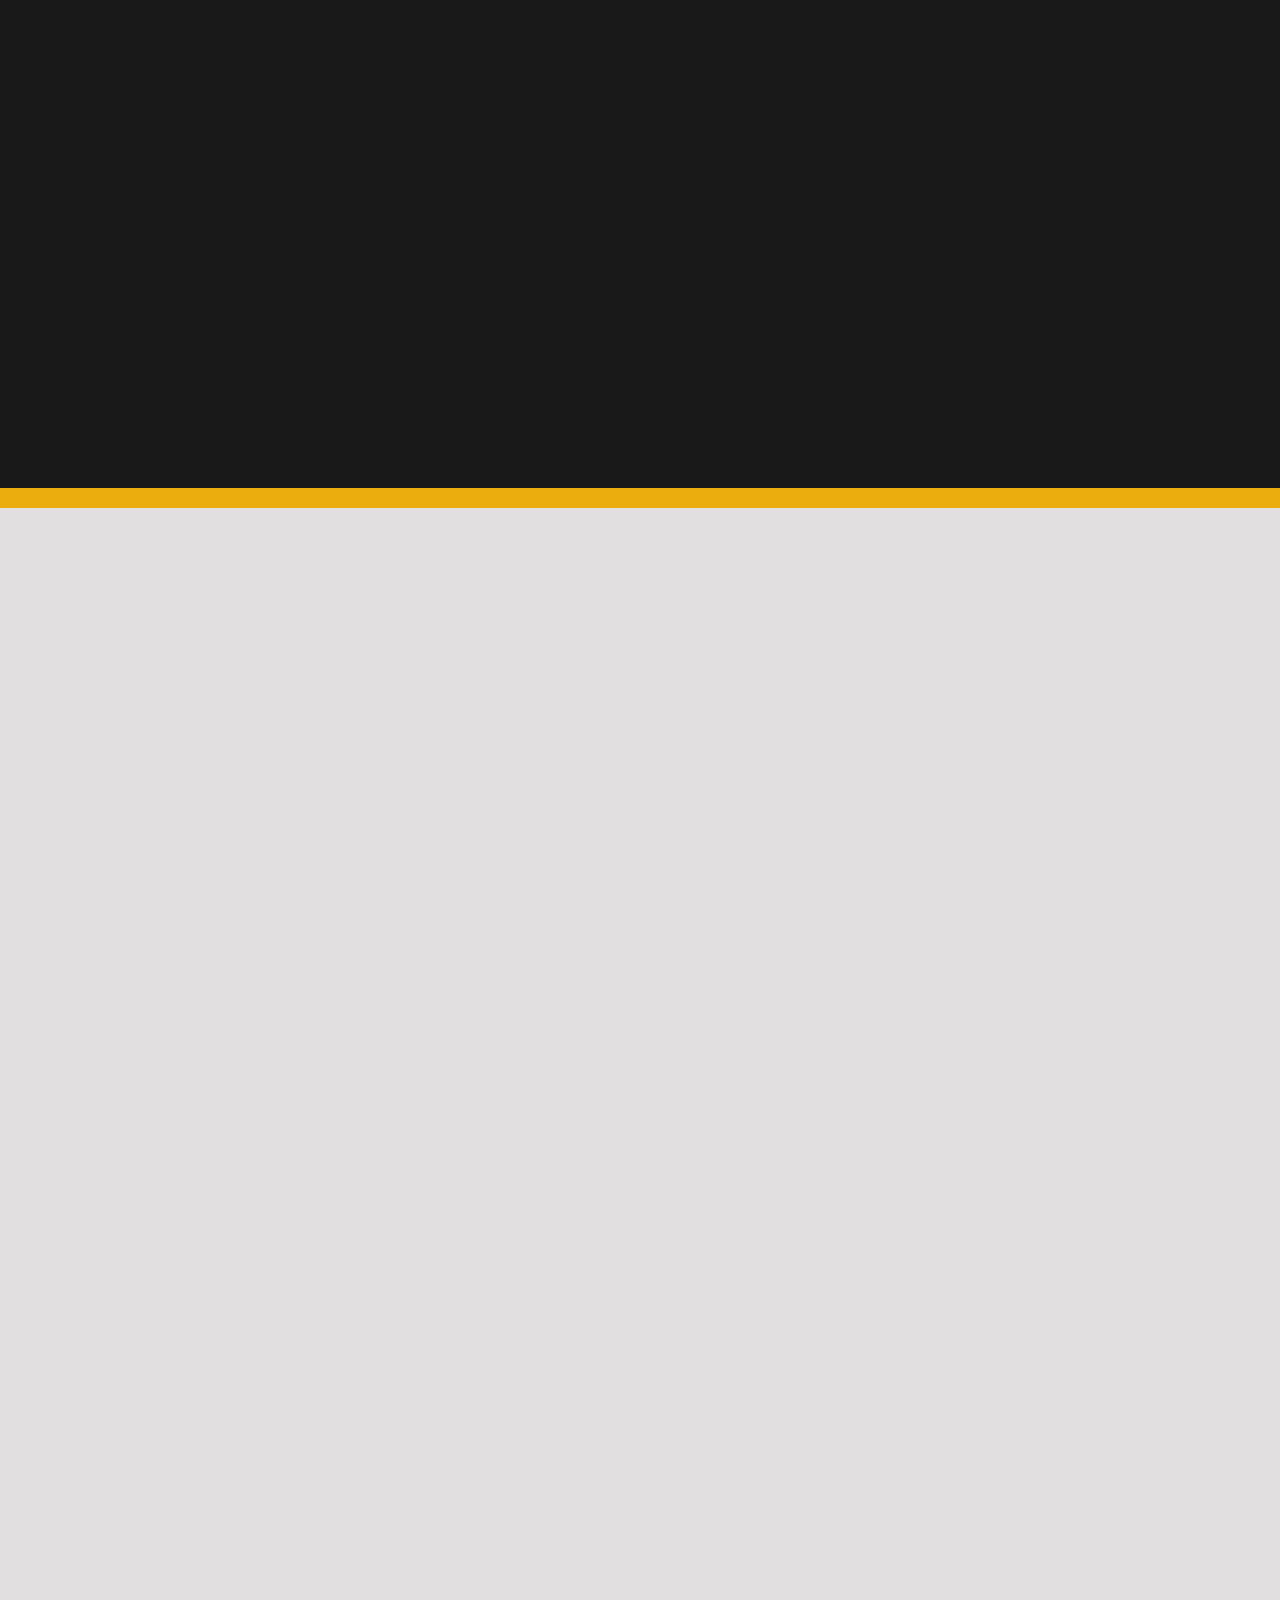
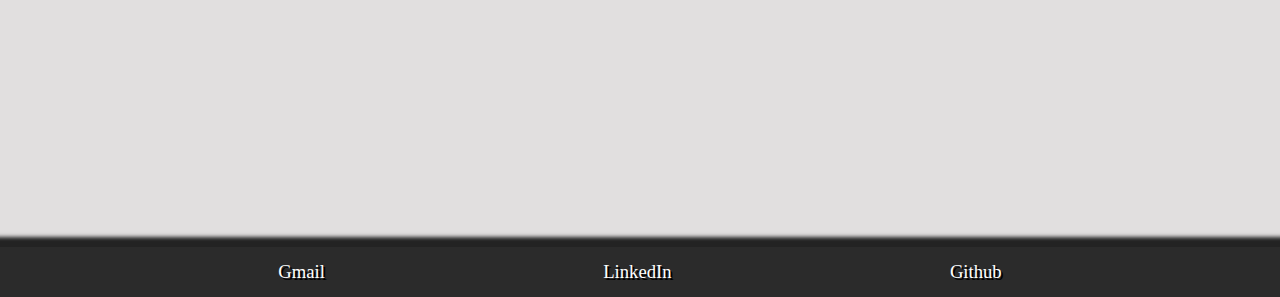
<file: index.html>
<!DOCTYPE html>
<html>
  <head>
    <link rel="stylesheet" href="styles.css" />
    <link rel="icon" href="images/M.png" />
    <meta charset="utf-8" />
    <meta name="viewport" content="width=device-width, initial-scale=1" />
    <title>Portfolio of Micah Gray</title>
  </head>
  <body>
    <!-- Navigation Bar -->
    <header>
      <div class="navBar fadeIn">
        <a class="navButton unique" href="index.html"><div>Micah Gray</div></a>
        <div class="navHolder">
          <div><a href="#start" class="navButton">Home</a></div>
          <div>
            <a href="projects.html" class="navButton">Projects</a>
          </div>
          <div>
            <a
              href="https://docs.google.com/document/d/1dI1H1PfMoPCaWoGOwWvqt9a2p3oqupkZUj54iAGaIwI/edit?usp=sharing"
              target="_blank"
              class="navButton"
              >Resume</a
            >
          </div>
          <div><a href="#end" class="navButton">Contact</a></div>
        </div>
      </div>
    </header>
    <!-- Title Box -->
    <div class="titleBox" id="start">
      <h1 class="f top">Micah Gray</h1>
      <h5 class="f bottom"><em>Software Developer</em></h5>
    </div>
    <!-- About Me Box -->
    <div class="pageHolder">
      <div class="aboutMeBox box" id="box1">
        <h2>About Me</h2>
        <hr class="divider" />
        <p>
          My name is Micah Gray. I recently graduated from Mooreville High
          School and I am attending Base Camp Coding Academy. I started my
          software development journey at this Academy, and I have fallen in
          love with the creativity and problem solving that is involved in
          software development. In my free time, I choose to play video games
          and sometimes watch movies when I'm able to.
        </p>
      </div>
      <!-- My Projects -->
      <div class="holder">
        <div class="linkButtonBox box" id="box2">
          <h2>My Projects</h2>
          <a href="projects.html"
            ><input
              type="button"
              value="View My Projects"
              class="projectsButton"
          /></a>
        </div>
        <!-- My Resume -->
        <div class="linkButtonBox box" id="box3">
          <h2>My Resume</h2>
          <a
            href="https://docs.google.com/document/d/1dI1H1PfMoPCaWoGOwWvqt9a2p3oqupkZUj54iAGaIwI/edit?usp=sharing"
            target="_blank"
            ><input type="button" value="View My Resume" class="projectsButton"
          /></a>
        </div>
      </div>
      <!-- My Skills Box -->
      <div class="skillsBox box" id="box4">
        <h2>My Skills</h2>
        <hr class="divider" />
        <div class="iconHolder">
          <!--Python-->
          <div>
            <img src="images/python1.png" class="icon" /><br />
            <p class="iconText">Python</p>
          </div>
          <!--SQL-->
          <div>
            <img src="images/sql.png" class="icon" /><br />
            <p class="iconText">SQL</p>
          </div>
          <!--Git-->
          <div>
            <img src="images/git.perfect.png" class="icon" /><br />
            <p class="iconText">Git</p>
          </div>
          <!--HTML-->
          <div>
            <img src="images/html-5-logotype.png" class="icon" /><br />
            <p class="iconText">HTML5</p>
          </div>
          <!--CSS-->
          <div>
            <img src="images/css-3.png" class="icon" /><br />
            <p class="iconText">CSS</p>
          </div>
          <!--JavaScript-->
          <div>
            <img src="images/java-script.png" class="icon" /><br />
            <p class="iconText">JavaScript</p>
          </div>
          <!--Django-->
          <div>
            <img src="images/django.png" class="icon" /><br />
            <p class="iconText">Django</p>
          </div>
          <!--Java-->
          <div>
            <img src="images/java.png" class="icon" /><br />
            <p class="iconText">Java</p>
          </div>
          <!--Spring-->
          <div>
            <img src="images/spring-logo-b.png" class="icon" /><br />
            <p class="iconText">Spring</p>
          </div>
          <!--C-->
          <div>
            <img src="images/c.png" class="icon" /><br />
            <p class="iconText">C</p>
          </div>
          <!--C++-->
          <div>
            <img src="images/c++.png" class="icon" /><br />
            <p class="iconText">C++</p>
          </div>
          <!--C#-->
          <div>
            <img src="images/csharp.png" class="icon" /><br />
            <p class="iconText">C#</p>
          </div>
        </div>
      </div>
      <!-- Contacts -->
      <footer class="bottomBar" id="end">
        <div>
          <a
            href="mailto:mgray24@basecampcodingacademy.org"
            target="_blank"
            class="navButton"
            >Gmail</a
          >
        </div>
        <div>
          <a
            href="https://www.linkedin.com/in/micah-gray-465592280/"
            target="_blank"
            class="navButton"
            >LinkedIn
          </a>
        </div>
        <div>
          <a href="https://github.com/MGray2" target="_blank" class="navButton"
            >Github
          </a>
        </div>
      </footer>
    </div>
    <script src="main.js"></script>
  </body>
</html>
</file>
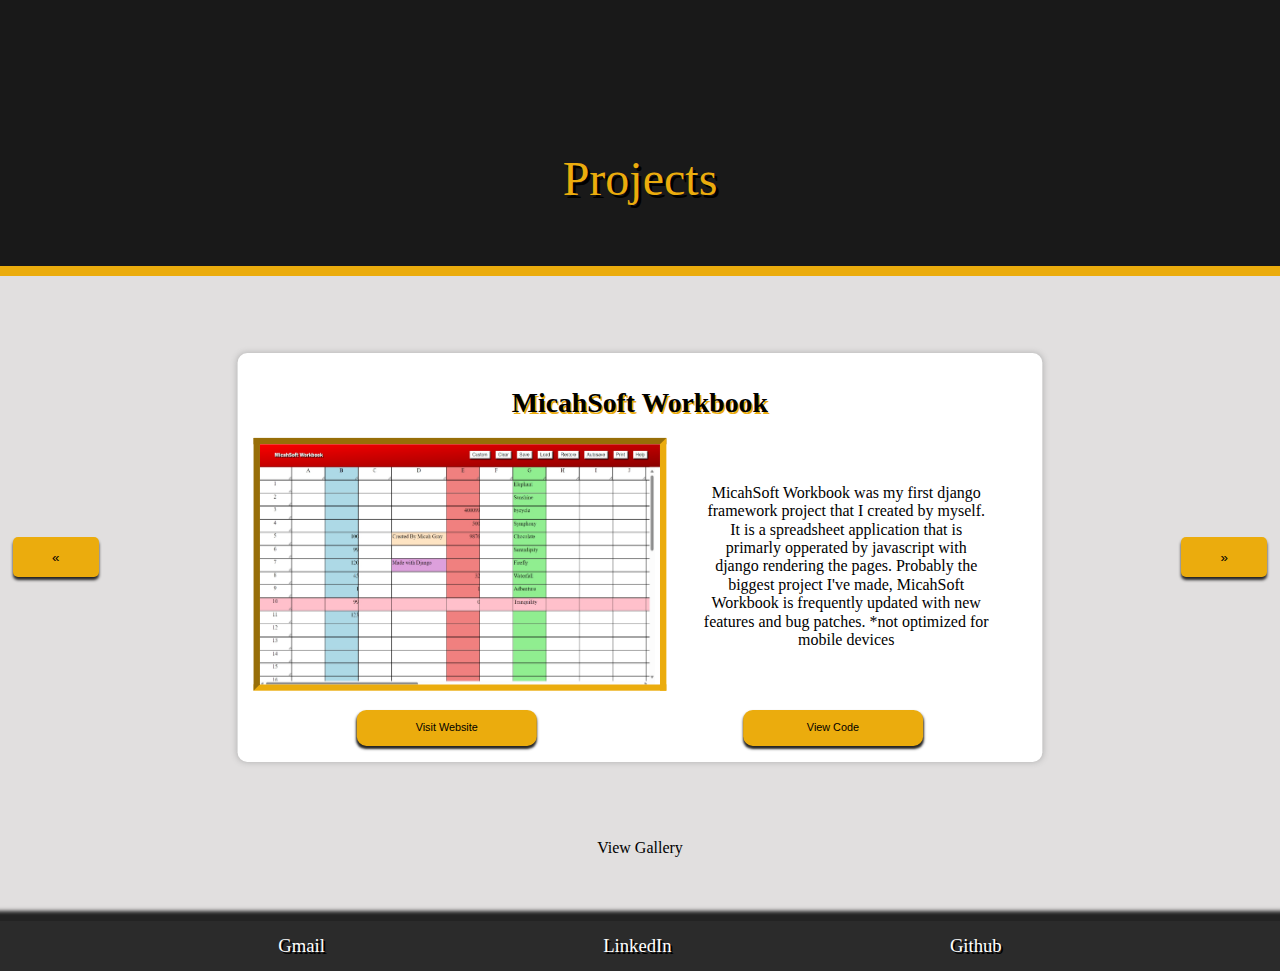
<file: projects.html>
<!DOCTYPE html>
<html lang="en">
  <head>
    <link rel="stylesheet" href="styles.css" />
    <link rel="icon" href="images/M.png" />
    <meta charset="utf-8" />
    <meta name="viewport" content="width=device-width, initial-scale=1" />
    <title>Projects</title>
  </head>
  <body>
    <!-- Navbar -->
    <header>
      <div class="navBar fadeIn">
        <a class="navButton unique" href="index.html"><div>Micah Gray</div></a>
        <div class="navHolder">
          <div><a href="index.html" class="navButton">Home</a></div>
          <div>
            <a href="projects.html" class="navButton">Projects</a>
          </div>
          <div>
            <a
              href="https://docs.google.com/document/d/1dI1H1PfMoPCaWoGOwWvqt9a2p3oqupkZUj54iAGaIwI/edit?usp=sharing"
              target="_blank"
              class="navButton"
              >Resume</a
            >
          </div>
          <div><a href="#end" class="navButton">Contact</a></div>
        </div>
      </div>
    </header>
    <!-- flexbox to hold projects on page -->
    <div class="projectPageHolder">
      <!-- another flexbox to add color style -->
      <div class="miniTitle">Projects</div>
      <div class="carouselHolder">
        <button
          class="scrollButton L"
          onclick="scrollCarousel(-1)"
          title="Previous project"
        >
          «
        </button>
        <div class="miniPageHolder">
          <!-- #1 -->
          <div class="project p_crsl" id="1">
            <div class="projectTitle"><h1>MicahSoft Workbook</h1></div>
            <!-- Image -->
            <a
              href="images\Screenshot_20-3-2024_192239_mcs-workbook-da079546340c.herokuapp.com.jpeg"
              target="_blank"
              ><img
                src="images\Screenshot_20-3-2024_192239_mcs-workbook-da079546340c.herokuapp.com.jpeg"
                title="MicahSoft Workbook"
                alt="MicahSoft Workbook"
                class="projectImage"
            /></a>
            <!-- Description -->
            <p class="desc">
              MicahSoft Workbook was my first django framework project that I
              created by myself. It is a spreadsheet application that is
              primarly opperated by javascript with django rendering the pages.
              Probably the biggest project I've made, MicahSoft Workbook is
              frequently updated with new features and bug patches. *not
              optimized for mobile devices
            </p>
            <!-- Buttons -->
            <div class="projectFooter">
              <a
                href="https://mcs-workbook-da079546340c.herokuapp.com/"
                target="_blank"
              >
                <input type="button" value="Visit Website" class="LinkButton"
              /></a>
              <a
                href="https://github.com/MGray2/MS_spreadsheet"
                target="_blank"
              >
                <input type="button" value="View Code" class="LinkButton"
              /></a>
            </div>
          </div>

          <!-- #2 -->
          <div class="project p_crsl">
            <div class="projectTitle"><h1>Elixer</h1></div>
            <!-- Image -->
            <a
              href="images\Screenshot_20-3-2024_19639_elixer-49bd73ba51bd.herokuapp.com.jpeg"
              target="_blank"
            >
              <img
                src="images\Screenshot_20-3-2024_19639_elixer-49bd73ba51bd.herokuapp.com.jpeg"
                title="Elixer Chat Room"
                alt="Elixer chat interface"
                class="projectImage"
            /></a>
            <!-- Description -->
            <p class="desc">
              Elixer is my django framework project where I worked in a group to
              create a chat interface similar to Discord or Slack. In my team I
              was responsible for most of the back-end development work,
              database management and javascript. What makes Elixer unique is
              its ability to censor strong language to make it a safer
              environment for children.
            </p>
            <!-- Buttons -->
            <div class="projectFooter">
              <a
                href="https://elixer-49bd73ba51bd.herokuapp.com/"
                target="_blank"
                ><input type="button" value="Visit Website" class="LinkButton"
              /></a>
              <a
                href="https://github.com/MGray2/Unit_6_Matthew_Micah_Caleb_Conner"
                target="_blank"
                ><input type="button" value="View Code" class="LinkButton"
              /></a>
            </div>
          </div>

          <!-- #3 -->
          <div class="project p_crsl">
            <div class="projectTitle"><h1>Java Cuisine</h1></div>
            <!-- Image -->
            <a href="images\Screenshot 2024-03-21.png" target="_blank">
              <img
                src="images\Screenshot 2024-03-21.png"
                title="JavaCuisine Interface"
                alt="Java Cuisine Project"
                class="projectImage"
            /></a>
            <!-- Description -->
            <p class="desc">
              Java Cuisine is my Springboot group project where it collects the
              information of real existing restaurants and their reviews. In
              this project I created the entities used to store restaurant
              information, review information and user information.
            </p>
            <!-- Buttons -->
            <div class="projectFooter">
              <a
                href="https://github.com/3jordan/JavaSuite2.0.git"
                target="_blank"
                ><input type="button" value="View Code" class="LinkButton"
              /></a>
            </div>
          </div>

          <!-- #4 -->
          <div class="project p_crsl">
            <div class="projectTitle"><h1>MicahSoft Word</h1></div>
            <!-- Image -->
            <a href="images/msword.png" target="_blank">
              <img
                src="images/msword.png"
                title="MicahSoft Word Title Screen"
                alt="MicahSoft Word Project"
                class="projectImage"
            /></a>
            <!-- Description -->
            <p class="desc">
              MicahSoft Word is my award-winning, unit 2 solo project made in
              replit and coded in python. It is a simplified mimicry of both
              Microsoft Word and Google Docs as a python terminal interface
              program.
            </p>
            <!-- Buttons -->
            <div class="projectFooter">
              <a
                href="https://replit.com/@MicahGray3/Off-Brand-MS-Word"
                target="_blank"
                ><input type="button" value="Visit Website" class="LinkButton"
              /></a>
            </div>
          </div>

          <!-- #5 -->
          <div class="project p_crsl">
            <div class="projectTitle"><h1>MicahSoft Notes</h1></div>
            <!-- Image -->
            <a href="images/Screenshot 2023-10-19 155305.png" target="_blank"
              ><img
                src="images/Screenshot 2023-10-19 155305.png"
                title="MicahSoft Notes"
                alt="MicahSoft Notes"
                class="projectImage"
            /></a>
            <!-- Description -->
            <p class="desc">
              Another new product from the MicahSoft product line. This react.js
              application website allows users to write and remove notes which
              are saved onto a local storage api and can be viewed again even if
              the page is closed.
            </p>
            <!-- Buttons -->
            <div class="projectFooter">
              <a href="https://mgray2.github.io/MS-Notes-App/" target="_blank">
                <input type="button" value="Visit Website" class="LinkButton"
              /></a>
              <a href="https://github.com/MGray2/MS-Notes-App" target="_blank">
                <input type="button" value="View Code" class="LinkButton"
              /></a>
            </div>
          </div>

          <!-- #6 -->
          <div class="project p_crsl">
            <div class="projectTitle"><h1>Micah Gray's Dog Website</h1></div>
            <!-- Image -->
            <a
              href="images\Screenshot_20-3-2024_193018_mgray2.github.io.jpeg"
              target="_blank"
            >
              <img
                src="images\Screenshot_20-3-2024_193018_mgray2.github.io.jpeg"
                title="Micah's Dog Website"
                alt="Website with the dogs"
                class="projectImage"
            /></a>
            <!-- Description -->
            <p class="desc">
              I was learning javascript when I created this website to fulfill
              the requirements to make a static website that uses an API. This
              website contacts an API that gives random dog images and gifs
              which I display as a picture for the viewer to see.
            </p>
            <!-- Buttons -->
            <div class="projectFooter">
              <a href="https://mgray2.github.io/DogWebsiteMG/" target="_blank">
                <input type="button" value="Visit Website" class="LinkButton"
              /></a>
              <a href="https://github.com/MGray2/DogWebsiteMG" target="_blank">
                <input type="button" value="View Code" class="LinkButton"
              /></a>
            </div>
          </div>

          <!-- #7 -->
          <div class="project p_crsl">
            <div class="projectTitle"><h1>MicahSoft Word: C Edition</h1></div>
            <!-- Image -->
            <a href="images/Screenshot 2024-08-05 112141.png" target="_blank">
              <img
                src="images/Screenshot 2024-08-05 112141.png"
                title="MicahSoft Word Title Screen"
                alt="MicahSoft Word C Project"
                class="projectImage"
            /></a>
            <!-- Description -->
            <p class="desc">
              MicahSoft Word C Edition is a remake of the original MicahSoft
              Word using the C programming language. In this solo project, I use
              everything new that I learned from the C language to make several
              changes to the original word writer and add some new features.
              This project features a readme file for more information.
            </p>
            <!-- Buttons -->
            <div class="projectFooter">
              <a href="https://github.com/MGray2/MicahSoft_Word" target="_blank"
                ><input type="button" value="View Code" class="LinkButton"
              /></a>
            </div>
          </div>
        </div>
        <button
          class="scrollButton R"
          onclick="scrollCarousel(1)"
          title="Next project"
        >
          »
        </button>
      </div>
      <div id="modeButton">View Gallery</div>
      <!-- Contacts -->
      <footer class="bottomBar" id="end">
        <div>
          <a
            href="mailto:mgray24@basecampcodingacademy.org"
            target="_blank"
            class="navButton"
            >Gmail</a
          >
        </div>
        <div>
          <a
            href="https://www.linkedin.com/in/micah-gray-465592280/"
            target="_blank"
            class="navButton"
            >LinkedIn
          </a>
        </div>
        <div>
          <a href="https://github.com/MGray2" target="_blank" class="navButton"
            >Github
          </a>
        </div>
      </footer>
    </div>
  </body>
  <script src="main.js"></script>
</html>
</file>
<file: styles.css>
/* General */

:root {
  /* main colors */
  --primary-gold: rgb(235, 172, 13);
  --secondary-gold: rgb(255, 194, 39);
  --tertiary-gold: rgb(181, 132, 9);
  /* black colors / shadows */
  --primary-black: rgb(0, 0, 0);
  --secondary-black: rgb(43, 43, 43);
  --tertiary-black: rgb(35, 35, 35);
  --quaternary-black: rgb(25, 25, 25);
  /* white colors */
  --primary-white: rgb(255, 255, 255);
  --secondary-white: rgb(225, 223, 223);
  --tertiary-white: rgb(175, 175, 175);
}

p {
  text-shadow: none;
}

body {
  background-color: var(--secondary-white);
}

html {
  scroll-behavior: smooth;
  background-color: var(--secondary-black);
}

/* Navigation Bar */
.navBar {
  display: flex;
  width: 100%;
  height: 10%;
  background-color: var(--secondary-black);
  box-shadow: 0px 4px 4px 6px var(--tertiary-black);
  position: fixed;
  top: 0%;
  left: 0%;
  z-index: 7;
  align-items: center;
  color: var(--primary-gold);
  text-shadow: 2px 2px var(--primary-black);
  text-wrap: nowrap;
  font-size: 50%;
  align-items: center;
  justify-content: space-evenly;
  padding-left: 2%;
  padding-right: 2%;
}

.navHolder {
  display: flex;
  align-items: center;
  justify-content: space-evenly;
  width: 70%;
  height: 80%;
  font-size: 200%;
  color: var(--primary-white);
  text-wrap: nowrap;
}

.unique,
.unique:link,
.unique:visited,
.unique:active {
  color: var(--primary-gold) !important;
  cursor: default;
}

.navButton {
  width: fit-content;
  font-size: 14pt;
}
.navButton:link {
  color: var(--primary-white);
  text-decoration: none;
}
.navButton:visited {
  color: var(--primary-white);
}
.navButton:hover {
  color: var(--secondary-gold);
}
.navButton:active {
  color: var(--primary-gold);
}

/* Fade-In Animation */
.fadeIn {
  opacity: 0; /* Start with hidden visibility */
  animation: fadeInAnimation 1.5s forwards;
}

@keyframes fadeInAnimation {
  0% {
    opacity: 0;
  }
  100% {
    opacity: 1;
  }
}

/* Title Box */
.titleBox {
  display: flex;
  flex-direction: column;
  font-family: Times New Roman;
  font-size: 200%;
  text-align: center;
  justify-content: center;
  border-bottom: 20px;
  border-bottom-style: solid;
  border-bottom-color: var(--primary-gold);
  color: var(--primary-gold);
  background-color: var(--quaternary-black);
  text-shadow: 3px 3px var(--primary-black);
  padding-top: 10%;
  width: 100%;
  height: 40%;
  min-height: 300px;
  position: absolute;
  z-index: 4;
  top: 0%;
  left: 0%;
}

/* Flash Animation */
.flash {
  opacity: 0;
  text-shadow: 0 0 10px transparent, 0 0 20px transparent, 0 0 30px transparent;
  animation: flashAnimation 1.5s forwards;
}

@keyframes flashAnimation {
  0% {
    opacity: 0;
    text-shadow: 0 0 10px transparent, 0 0 20px transparent,
      0 0 30px transparent;
  }
  50% {
    opacity: 1;
    text-shadow: 0 0 10px #fff, 0 0 20px #fff, 0 0 30px #fff;
    color: #fff;
  }
  100% {
    opacity: 1;
    text-shadow: 3px 3px black;
    color: var(--primary-gold);
  }
}

.f {
  opacity: 0;
}

.top {
  position: relative;
  top: 10%;
  left: 0%;
}
.bottom {
  position: relative;
  top: -10%;
  left: 0%;
}

/* Page Holder */
.pageHolder {
  display: flex;
  flex-direction: column;
  align-items: center;
  justify-content: space-evenly;
  width: 100%;
  height: fit-content;
  position: absolute;
  top: 40%;
  left: 0%;
  background-color: var(--secondary-white);
  padding-top: 20%;
}

/* About Me Box */
.aboutMeBox {
  display: flex;
  width: 80%;
  height: fit-content;
  padding-left: 5%;
  padding-right: 5%;
  flex-direction: column;
  text-align: center;
  justify-content: center;
  flex-wrap: wrap;
  background-color: var(--primary-white);
  color: var(--primary-black);
  text-shadow: 2px 2px var(--primary-gold);
  font-family: "Times New Roman";
  font-size: 15pt;
  border-radius: 10px;
  box-shadow: 0px 0px 8px var(--tertiary-white);
  flex-wrap: nowrap;
  z-index: 3;
}

.divider {
  width: 70%;
  height: 2px;
  background-color: var(--primary-gold);
  border-style: none;
}

/* Projects/Resume */

#box1,
#box2,
#box3,
#box4 {
  opacity: 0;
  transform: translateY(20px);
  transition: opacity 0.5s, transform 0.5s;
}

.holder {
  display: flex;
  flex-direction: row;
  justify-content: space-evenly;
  align-items: center;
  margin-top: 5%;
  margin-bottom: 5%;
  width: 100%;
  height: fit-content;
  z-index: 2;
}

.linkButtonBox {
  display: flex;
  flex-direction: column;
  align-items: space-between;
  justify-content: center;
  width: 35%;
  height: 35%;
  min-height: 200px;
  border-style: none;
  border-radius: 12px;
  background-color: var(--primary-white);
  padding: 5%;
  color: var(--primary-black);
  text-shadow: 2px 2px var(--primary-gold);
  text-align: center;
  font-size: 130%;
  flex-wrap: nowrap;
  box-shadow: 0px 0px 8px var(--tertiary-white);
}

.projectsButton {
  width: fit-content;
  height: 100%;
  padding: 4%;
  color: var(--primary-black);
  font-family: Times New Roman;
  font-size: 80%;
  text-wrap: wrap;
  background-color: var(--primary-gold);
  border-color: var(--tertiary-gold);
  border: none;
  border-radius: 12px;
  box-shadow: 0px 3px 3px var(--tertiary-black);
}

.projectsButton:hover {
  background-color: var(--secondary-gold);
  cursor: pointer;
  box-shadow: 0px 1px 2px var(--secondary-black);
}

.projectsButton:active {
  cursor: progress;
}

/* Skills */
.skillsBox {
  display: flex;
  flex-direction: column;
  width: 90%;
  height: fit-content;
  background-color: var(--primary-white);
  border-style: none;
  border-radius: 12px;
  font-family: "Times New Roman";
  font-size: 140%;
  color: var(--tertiary-black);
  text-shadow: 2px 2px var(--primary-gold);
  text-align: center;
  box-shadow: 0px 0px 8px var(--tertiary-white);
}

.iconHolder {
  display: grid;
  grid-template-columns: repeat(4, 60px);
  width: 100%;
  height: fit-content;
  border-style: none;
  border-radius: 12px;
  justify-content: space-evenly;
  padding-bottom: 2%;
  padding-top: 2%;
  text-align: center;
}
.icon {
  width: 50px;
  height: 50px;
}
.iconText {
  color: var(--primary-black);
  text-shadow: none;
  font-size: 65%;
  width: 60px;
  height: 18px;
}

/* Contacts */
.bottomBar {
  display: flex;
  flex-direction: row;
  align-items: center;
  justify-content: space-evenly;
  width: 100%;
  height: 50px;
  background-color: var(--secondary-black);
  box-shadow: 0px -4px 4px 6px var(--tertiary-black);
  text-shadow: 2px 2px var(--primary-black);
  font-size: 12pt;
  margin-top: 5%;
}

/* Project Page */
.projectPageHolder {
  display: flex;
  flex-direction: column;
  align-items: center;
  justify-content: space-between;
  position: absolute;
  top: 0%;
  left: 0%;
  width: 100%;
  height: auto;
  min-height: 50%;
  background-color: var(--secondary-white);
}

.miniTitle {
  display: flex;
  align-items: center;
  justify-content: center;
  width: 100%;
  height: 40%;
  min-height: 100px;
  font-family: Times New Roman;
  font-size: 300%;
  border-bottom: 10px;
  border-bottom-style: solid;
  border-bottom-color: var(--primary-gold);
  color: var(--primary-gold);
  background-color: var(--quaternary-black);
  text-shadow: 3px 3px var(--primary-black);
  padding-top: 10%;
  padding-bottom: 3%;
}

.miniPageHolder {
  /* this is technically the carosel/gallery */
  display: flex;
  overflow-x: hidden;
  scroll-snap-type: mandatory;
  scroll-behavior: smooth;
  width: 96%;
  background-color: var(--secondary-white);
  font-size: 24pt;
  text-shadow: 2px 2px var(--primary-gold);
  padding: 2%;
}

.carouselHolder {
  width: 100%;
  display: flex;
  justify-content: space-between;
  align-items: center;
  background-color: var(--secondary-white);
}

.scrollButton {
  width: 8%;
  height: 40px;
  margin: 1%;
  border-radius: 5px;
  border: none;
  background-color: var(--primary-gold);
  box-shadow: 0px 3px 3px var(--tertiary-black);
}

.scrollButton:hover {
  cursor: pointer;
  background-color: var(--secondary-gold);
  box-shadow: 0px 1px 2px var(--secondary-black);
}

.project {
  align-items: center;
  background-color: var(--primary-white);
  border-radius: 12px;
  color: var(--primary-black);
  text-align: center;
  font-size: 13pt;
  padding: 2%;
  box-shadow: 0px 0px 8px var(--tertiary-white);
  width: 96%;
  min-height: 80%;
  max-height: 80%;
  text-shadow: 2px 2px var(--primary-gold);
  overflow: hidden;
}

.projectsPage {
  background-color: var(--secondary-white);
  display: flex;
  width: 100%;
  height: fit-content;
  justify-content: center;
  align-items: center;
  flex-direction: row;
}

.desc {
  grid-area: desc;
  font-size: 15pt;
  width: 80%;
  height: fit-content;
  padding-left: 10%;
}

.projectImage {
  grid-area: image;
  height: 300px;
  width: 500px;
  border-width: 8px;
  border-style: inset;
  border-color: var(--primary-gold);
  flex-shrink: 1; /* Allow the image to shrink */
}

.LinkButton {
  height: 45px;
  width: 225px;
  background-color: var(--primary-gold);
  border-color: var(--tertiary-gold);
  border: none;
  border-radius: 12px;
  box-shadow: 0px 3px 3px var(--tertiary-black);
  font-size: 78%;
}

.LinkButton:hover {
  background-color: var(--secondary-gold);
  cursor: pointer;
  box-shadow: 0px 1px 2px var(--secondary-black);
}

.LinkButton:active {
  cursor: progress;
}

.projectTitle {
  grid-area: header;
}

.projectFooter {
  display: flex;
  grid-area: footer;
  justify-content: space-around;
  margin-top: 2%;
}

#modeButton:hover {
  cursor: pointer;
  color: var(--primary-white);
  text-shadow: 1px 1px var(--primary-black);
}

/* Display Modifiers */
.p_crsl {
  /* carousel modifier for .project */
  display: grid;
  grid-template-areas:
    "header header header header header header"
    "image image image desc desc desc"
    "footer footer footer footer footer footer";
  flex: none;
  transform: scale(0.8);
}

.p_glry {
  /* gallery modifier for .project */
  display: flex;
  flex-direction: column;
  width: 90%;
  height: 500px;
  margin: 5%;
  font-size: 10pt;
}

.pi_glry {
  /* gallery modifier for .projectImage */
  width: 300px;
  height: 150px;
}

.pd_glry {
  /* gallery modifier for .desc */
  padding-left: 0%;
  font-size: 11pt;
  overflow-y: auto;
  overflow-x: hidden;
  height: 400px;
}

.lb_glry {
  /* gallery modifier for .LinkButton */
  height: 35px;
  width: 125px;
}

.mph_glry {
  /* Gallery modifier for .miniPageHolder */
  display: grid;
  grid-template-columns: repeat(3, 33%);
}

/* Mobile Screens */
@media screen and (max-width: 950px) {
  /* Home Screen*/

  /* Project Screen */
  .miniTitle {
    padding-top: 20%;
  }

  .project {
    display: flex;
    flex-direction: column;
    width: 100%;
    font-size: 9pt;
  }

  .projectImage {
    width: 300px;
    height: 150px;
  }

  .projectFooter {
    flex-direction: column;
  }

  .LinkButton {
    margin-bottom: 5%;
    font-size: 12pt;
  }

  .desc {
    padding-left: 0px;
  }

  .p_crsl {
    width: 90%;
    padding: 5%;
  }

  .mph_glry {
    grid-template-columns: repeat(2, 50%);
  }

  .lb_glry {
    height: 45px;
    width: 225px;
  }

  .p_glry {
    width: 80%;
    padding: 5%;
    overflow: unset;
  }

  .pi_glry {
    width: 290px;
    height: 140px;
  }
}

@media screen and (max-width: 700px) {
  .mph_glry {
    display: flex;
    flex-direction: column;
  }
}

/* You better not have a device this small */
@media screen and (max-width: 420px) {
  /* Home Page */

  /* Project Page */
  .projectImage {
    width: 200px;
    height: 125px;
  }
}
</file>
